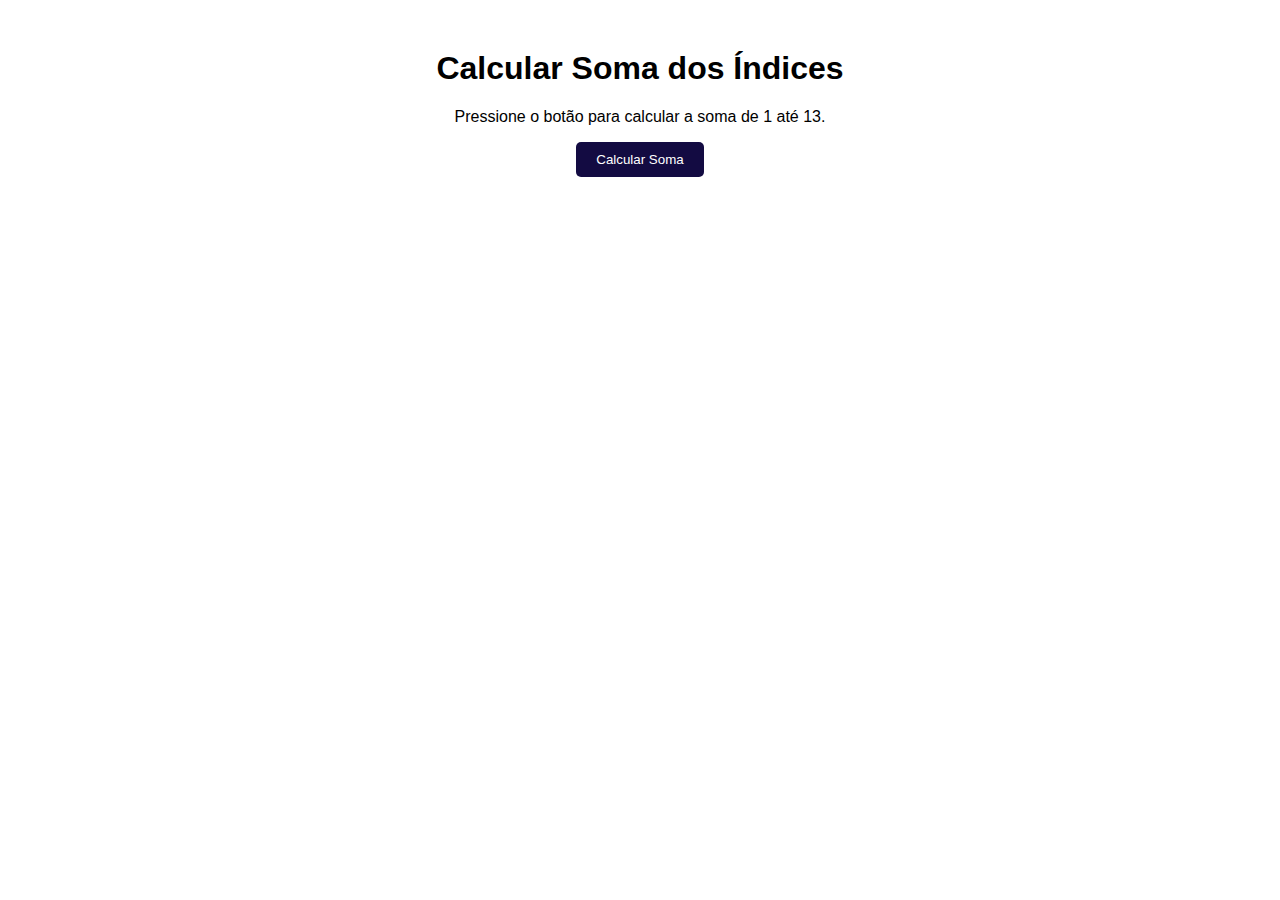
<file: Desafio 1/index.html>
<!DOCTYPE html>
<html lang="en">
  <head>
    <meta charset="UTF-8" />
    <meta name="viewport" content="width=device-width, initial-scale=1.0" />
    <link rel="stylesheet" href="./style.css" />
    <title>Soma de Índices</title>
  </head>
  <body>
    <h1>Calcular Soma dos Índices</h1>
    <p>Pressione o botão para calcular a soma de 1 até 13.</p>
    <button onclick="calcularSoma()">Calcular Soma</button>
    <div id="resultado"></div>
    <script src="./script.js"></script>
  </body>
</html>
</file>
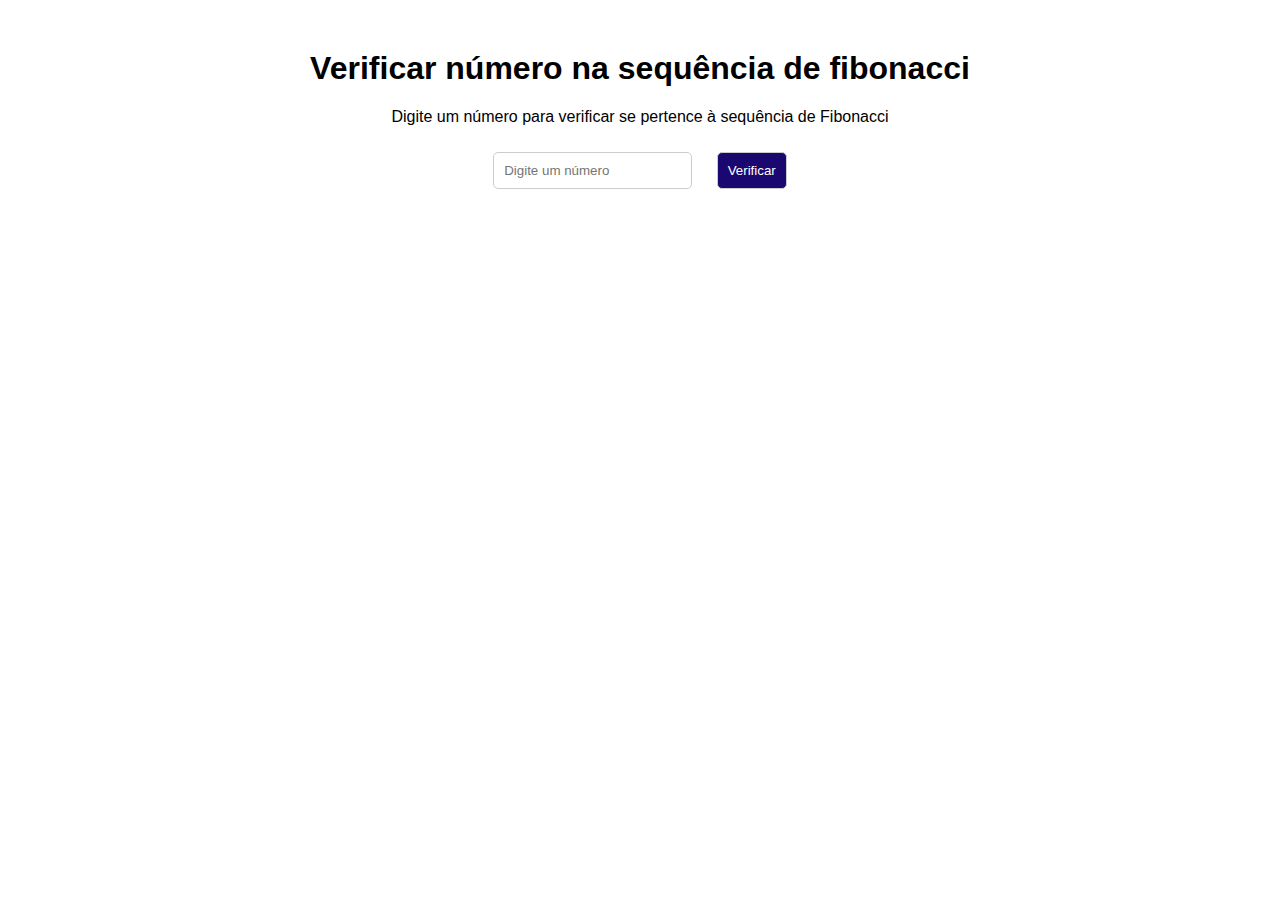
<file: Desafio 2/index.html>
<!DOCTYPE html>
<html lang="en">
<head>
    <meta charset="UTF-8">
    <meta name="viewport" content="width=device-width, initial-scale=1.0">
    <link rel="stylesheet" href="./style.css">
    <title>Verificar sequência de fibonacci</title>
</head>
<body>
    <h1>Verificar número na sequência de fibonacci</h1>
    <p>Digite um número para verificar se pertence à sequência de Fibonacci</p>
    <input type="number" id="numero" placeholder="Digite um número">
    <button onclick="verificarFibonacci()">Verificar</button>
    <div id="resultado"></div>
    <script src="./script.js"></script>
</body>
</html>
</file>
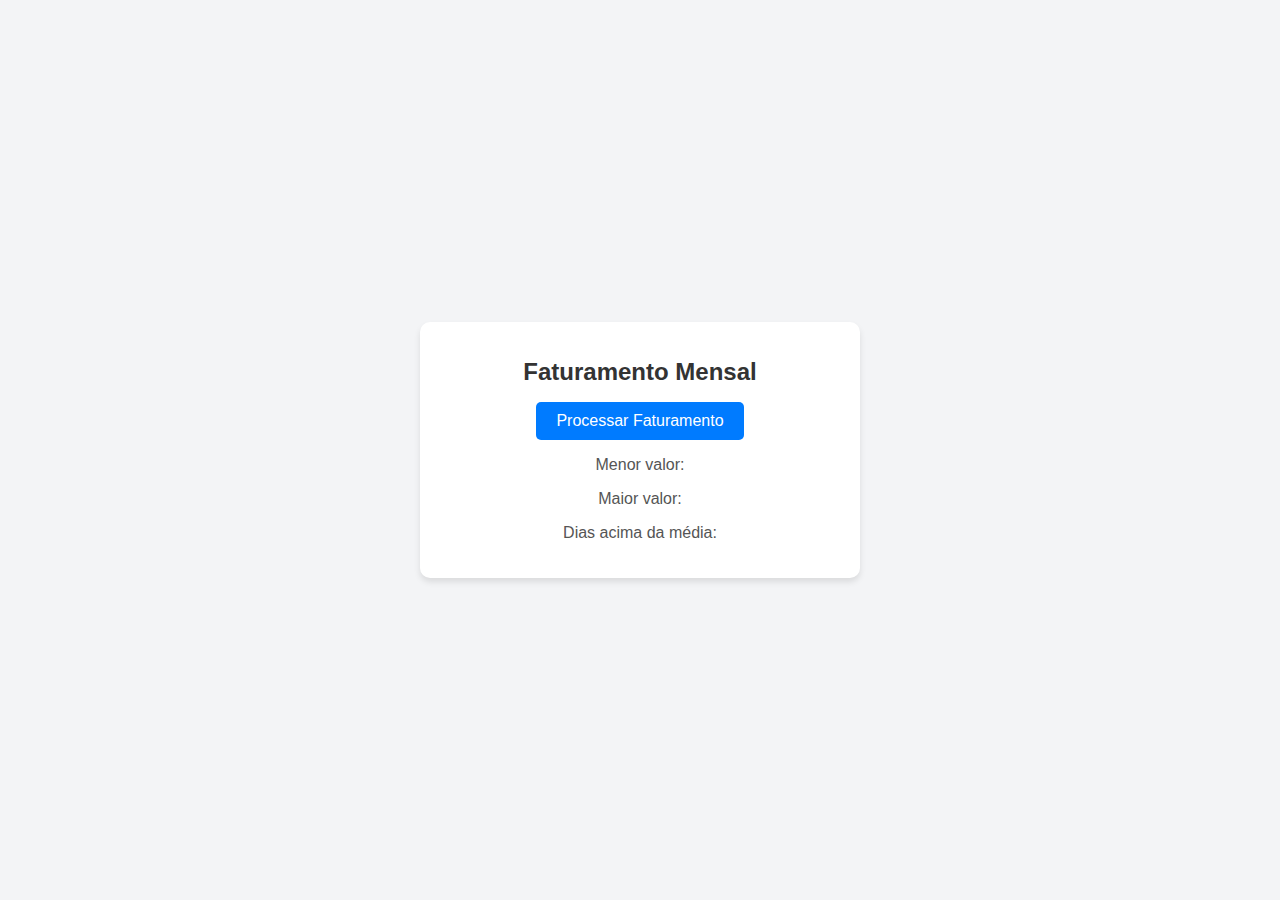
<file: Desafio 3 - Json/index.html>
<!DOCTYPE html>
<html lang="en">
<head>
  <meta charset="UTF-8">
  <meta name="viewport" content="width=device-width, initial-scale=1.0">
  <title>Faturamento Mensal</title>
  <link rel="stylesheet" href="./style.css">
</head>
<body>
  <div class="container">
    <h1>Faturamento Mensal</h1>
    <button id="processButton">Processar Faturamento</button>
    <div id="results">
      <p>Menor valor: <span id="menor"></span></p>
      <p>Maior valor: <span id="maior"></span></p>
      <p>Dias acima da média: <span id="diasAcimaMedia"></span></p>
    </div>
  </div>
  <script src="./script.js"></script>
</body>
</html>
</file>
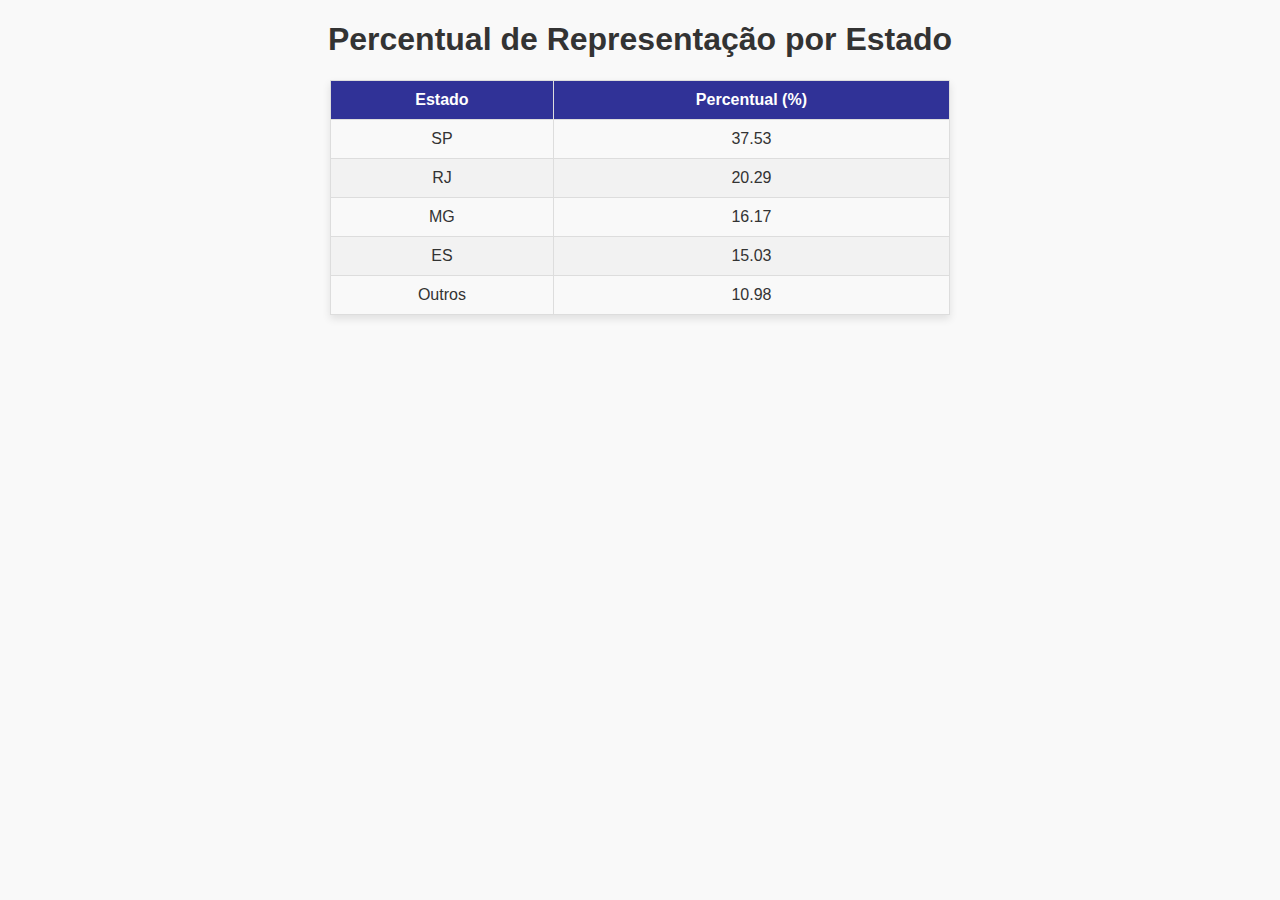
<file: Desafio 4/index.html>
<!DOCTYPE html>
<html lang="en">
  <head>
    <meta charset="UTF-8" />
    <meta name="viewport" content="width=device-width, initial-scale=1.0" />
    <link rel="stylesheet" href="./style.css" />
    <title>Faturamento Percentual</title>
  </head>
  <body>
    <h1>Percentual de Representação por Estado</h1>
    <table>
      <thead>
        <tr>
          <th>Estado</th>
          <th>Percentual (%)</th>
        </tr>
      </thead>
      <tbody id="tabela-faturamento">
        <!-- Linhas geradas dinamicamente -->
      </tbody>
    </table>
    <script src="./script.js"></script>
  </body>
</html>
</file>
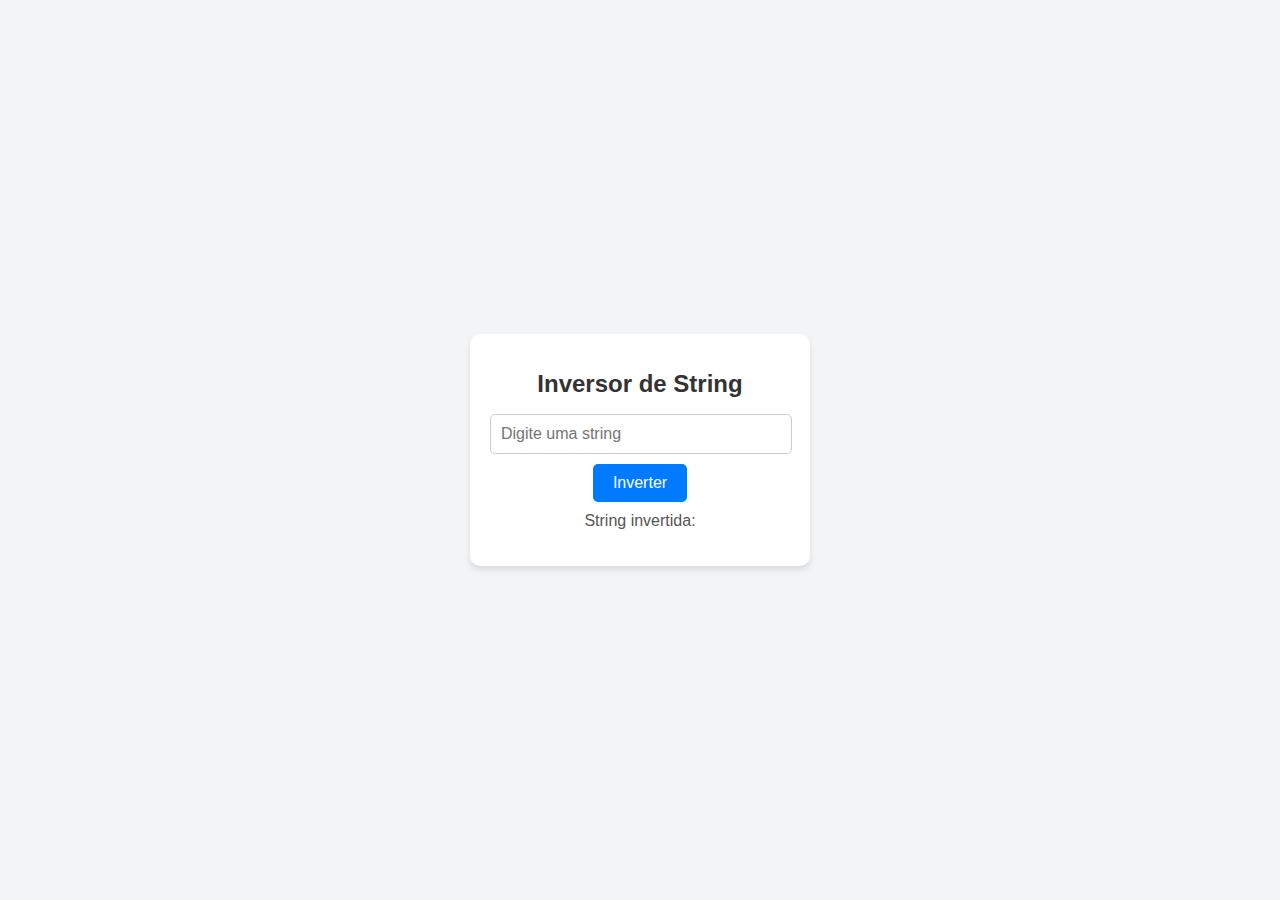
<file: Desafio 5/index.html>
<!DOCTYPE html>
<html lang="en">
<head>
  <meta charset="UTF-8">
  <meta name="viewport" content="width=device-width, initial-scale=1.0">
  <title>Inversor de String</title>
  <link rel="stylesheet" href="./style.css">
</head>
<body>
  <div class="container">
    <h1>Inversor de String</h1>
    <input type="text" id="inputString" placeholder="Digite uma string">
    <button id="reverseButton">Inverter</button>
    <p>String invertida: <span id="result"></span></p>
  </div>
  <script src="./script.js"></script>
</body>
</html>
</file>
<file: Desafio 1/style.css>
body {
    font-family: arial, sans-serif;
    text-align: center;
    margin-top: 50px;
}

button {
    padding: 10px 20px;
    background-color: #130b42;
    color: white;
    border: none;
    border-radius: 5px;
    cursor: pointer;
}

button:hover {
    background-color: #281d8b;
}

#resultado {
    margin-top: 20px;
    font-weight: bold;
}
</file>
<file: Desafio 2/style.css>
body {
    font-family: Arial, sans-serif;
    text-align: center;
    margin-top: 50px;
  }
  input, button {
    padding: 10px;
    margin: 10px;
    border-radius: 5px;
    border: 1px solid #ccc;
  }
  button {
    background-color: #1a0770;
    color: white;
    cursor: pointer;
  }
  button:hover {
    background-color: #5547a7;
  }
  #resultado {
    margin-top: 20px;
    font-weight: bold;
  }
</file>
<file: Desafio 3 - Json/style.css>
body {
  font-family: Arial, sans-serif;
  background-color: #f3f4f6;
  display: flex;
  justify-content: center;
  align-items: center;
  height: 100vh;
  margin: 0;
}

.container {
  text-align: center;
  background: #ffffff;
  padding: 20px;
  border-radius: 10px;
  box-shadow: 0 4px 6px rgba(0, 0, 0, 0.1);
  width: 400px;
}

h1 {
  font-size: 24px;
  color: #333333;
}

button {
  padding: 10px 20px;
  font-size: 16px;
  background-color: #007bff;
  color: #ffffff;
  border: none;
  border-radius: 5px;
  cursor: pointer;
  transition: background-color 0.3s ease;
}

button:hover {
  background-color: #0056b3;
}

#results p {
  font-size: 16px;
  color: #555555;
}
</file>
<file: Desafio 4/style.css>
body {
    font-family: Arial, sans-serif;
    margin: 20px;
    padding: 0;
    background-color: #f9f9f9;
    color: #333;
  }
  h1 {
    text-align: center;
  }
  table {
    width: 50%;
    margin: 20px auto;
    border-collapse: collapse;
    box-shadow: 0 4px 8px rgba(0, 0, 0, 0.1);
  }
  th, td {
    padding: 10px;
    border: 1px solid #ddd;
    text-align: center;
  }
  th {
    background-color: #303297;
    color: white;
  }
  tr:nth-child(even) {
    background-color: #f2f2f2;
  }
</file>
<file: Desafio 5/style.css>
body {
    font-family: Arial, sans-serif;
    background-color: #f3f4f6;
    display: flex;
    justify-content: center;
    align-items: center;
    height: 100vh;
    margin: 0;
  }
  
  .container {
    text-align: center;
    background: #ffffff;
    padding: 20px;
    border-radius: 10px;
    box-shadow: 0 4px 6px rgba(0, 0, 0, 0.1);
    width: 300px;
  }
  
  h1 {
    font-size: 24px;
    color: #333333;
  }
  
  input {
    width: calc(100% - 20px);
    padding: 10px;
    margin-bottom: 10px;
    border: 1px solid #cccccc;
    border-radius: 5px;
    font-size: 16px;
  }
  
  button {
    padding: 10px 20px;
    font-size: 16px;
    background-color: #007bff;
    color: #ffffff;
    border: none;
    border-radius: 5px;
    cursor: pointer;
    transition: background-color 0.3s ease;
  }
  
  button:hover {
    background-color: #0056b3;
  }
  
  p {
    margin-top: 10px;
    font-size: 16px;
    color: #555555;
  }
</file>
